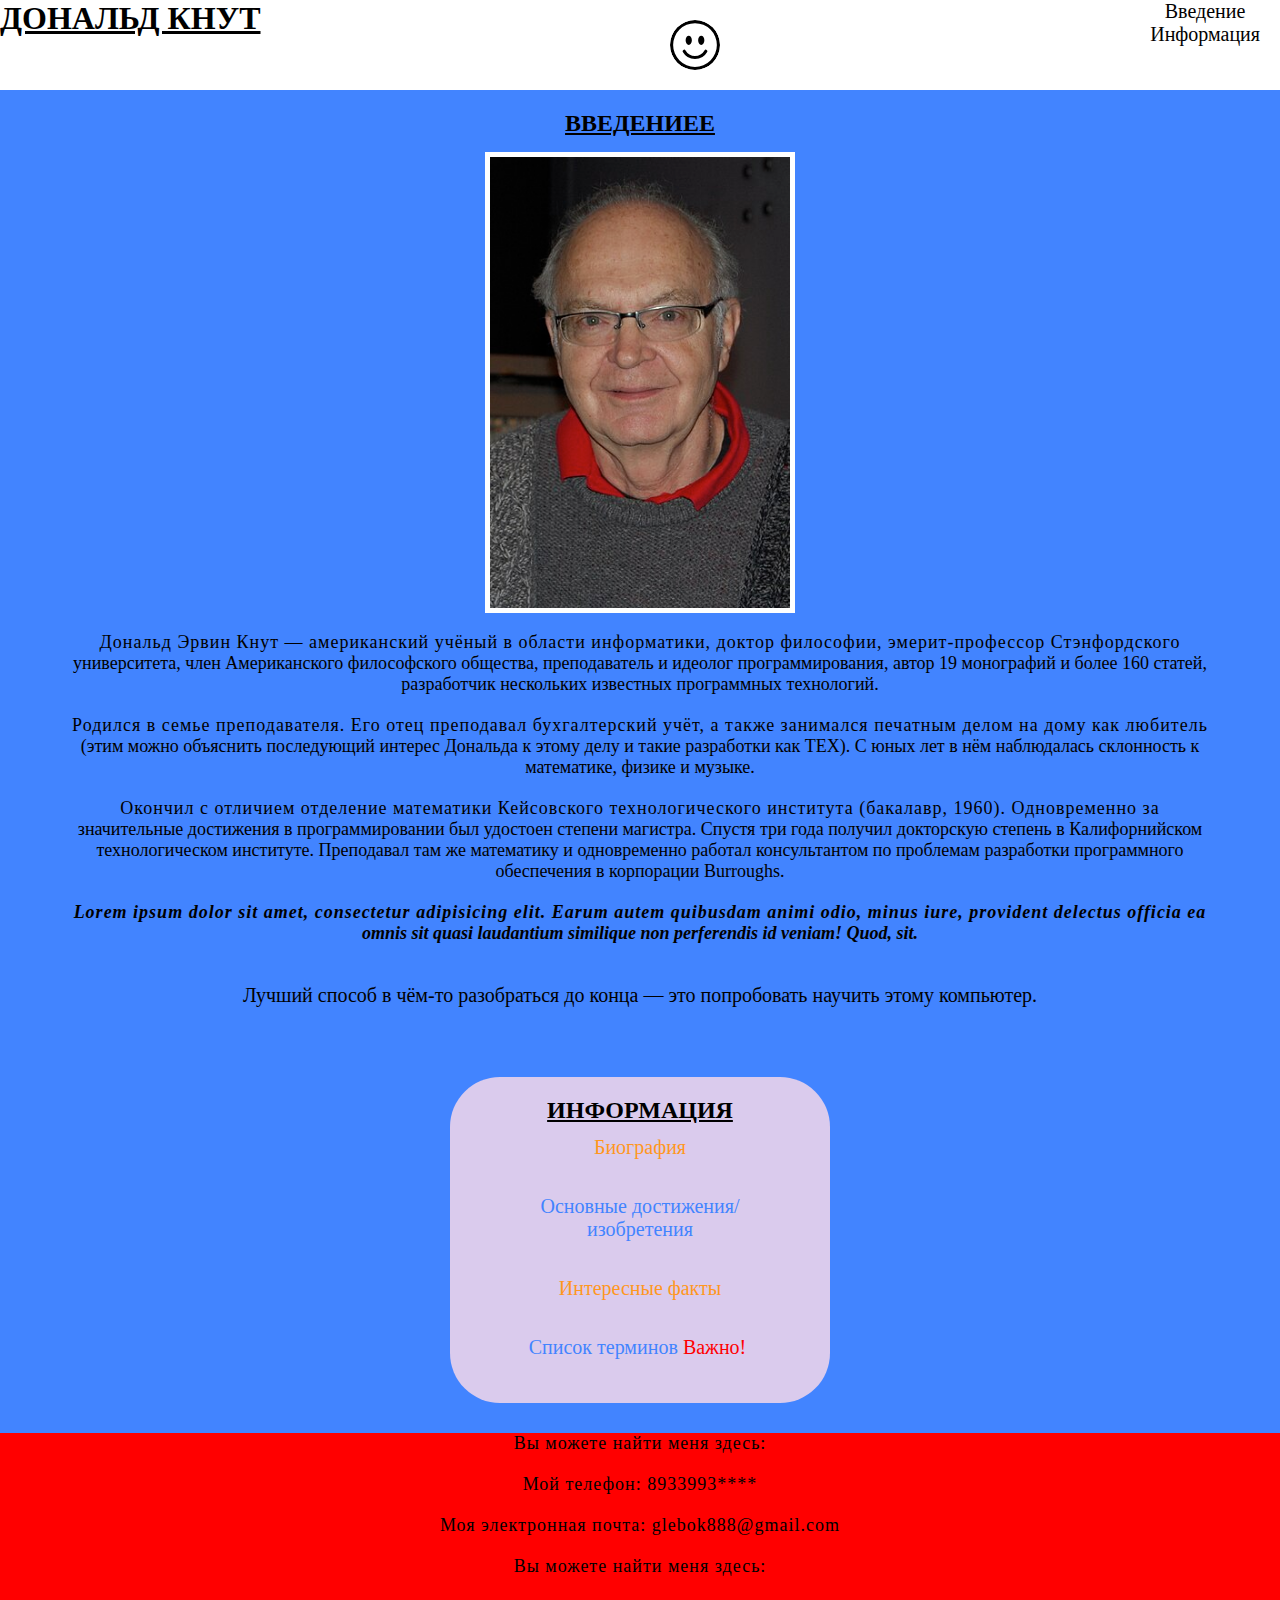
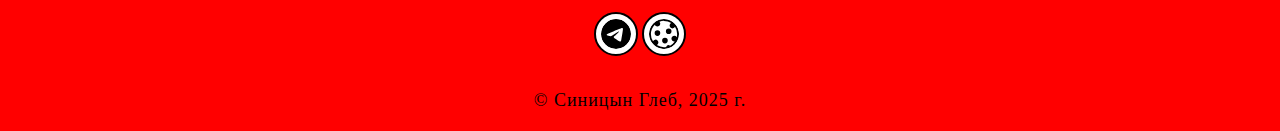
<file: index.html>
<!DOCTYPE html>
<html lang="ru">
<head>
    <meta charset="UTF-8">
    <meta name="viewport" content="width=device-width, initial-scale=1.0">
    <title>Дональд Кнут</title>
    <link rel="stylesheet" href="css/style.css">
    <link rel="icon" href="img/8-circle-fill.svg">
</head>
<body>
    <header>
        <h1>Дональд Кнут</h1>
        <img src="img/emoji-smile.svg" alt="logo" width="50" height="50" class="smile-img">
        <!-- <img src="img/8-circle-fill.svg" alt="картинка" width="50px"> -->
        <nav>
            <ul>
                <li><a class="BBED" href="#about">Введение</a></li>
                <li><a class="INFA" href="#articles">Информация</a></li>
            </ul>
        </nav>
    </header>
    <main>
    <section id="about">
        <h2>Введениее</h2>
        
        <a download href="img/Дональд Кнут.jpg">
            <img src="img/Дональд Кнут.jpg" alt="Дональд Кнут" width="300px">
        </a>
        <p>Дональд Эрвин Кнут — американский учёный в области информатики, доктор философии, эмерит-профессор Стэнфордского университета, член Американского философского общества, преподаватель и идеолог программирования, автор 19 монографий и более 160 статей, разработчик нескольких известных программных технологий. </p>
        <p>Родился в семье преподавателя. Его отец преподавал бухгалтерский учёт, а также занимался печатным делом на дому как любитель (этим можно объяснить последующий интерес Дональда к этому делу и такие разработки как ΤΕΧ). С юных лет в нём наблюдалась склонность к математике, физике и музыке.</p>
        <p>Окончил с отличием отделение математики Кейсовского технологического института (бакалавр, 1960). Одновременно за значительные достижения в программировании был удостоен степени магистра. Спустя три года получил докторскую степень в Калифорнийском технологическом институте. Преподавал там же математику и одновременно работал консультантом по проблемам разработки программного обеспечения в корпорации Burroughs.</p>

        <p lang="en"> Lorem ipsum dolor sit amet, consectetur adipisicing elit. Earum autem quibusdam animi odio, minus iure, provident delectus officia ea omnis sit quasi laudantium similique non perferendis id veniam! Quod, sit. </p>

        <blockquote>Лучший способ в чём-то разобраться до конца — это попробовать научить этому компьютер.</blockquote>

    </section>
    <section id="articles">
        <h2>Информация</h2>
        <ul>
            <li><a class="infa" href="article1.html">Биография</a></li>
            <li><a class="infa" href="article2.html">Основные достижения/изобретения</a></li>
            <li><a class="infa" href="article3.html">Интересные факты</a></li>
            <li><a class="infa" href="article4.html" >Список терминов</a></li>
        </ul>
    </section>
    <footer>  
        <p>Вы можете найти меня здесь:</p>
        <p>Мой телефон: <a class="tel" href="tel:8933993****"> 8933993****</a></p>
        <p>Моя  электронная почта: <a class="poch" href="mailto:glebok888@gmail.com"> glebok888@gmail.com</a></p>
        <p>Вы можете найти меня здесь:</p>
        <a href="https://web.telegram.org/k/"  target="_blank"><img src="img/telegram.svg" alt="ссылка на телеграм" class="img-telegram"
            width="30px" height="30px"></a>
        <a href="https://vk.com/rj6ygju" target="_blank"><img src="img/cookie.svg" alt="ссылка на вк" class="img-cookie"
            width="30px" height="30px"></a>
        <p>&copy; Синицын Глеб, 2025 г.</p>
    </footer>   
</body>
</html>
</file>
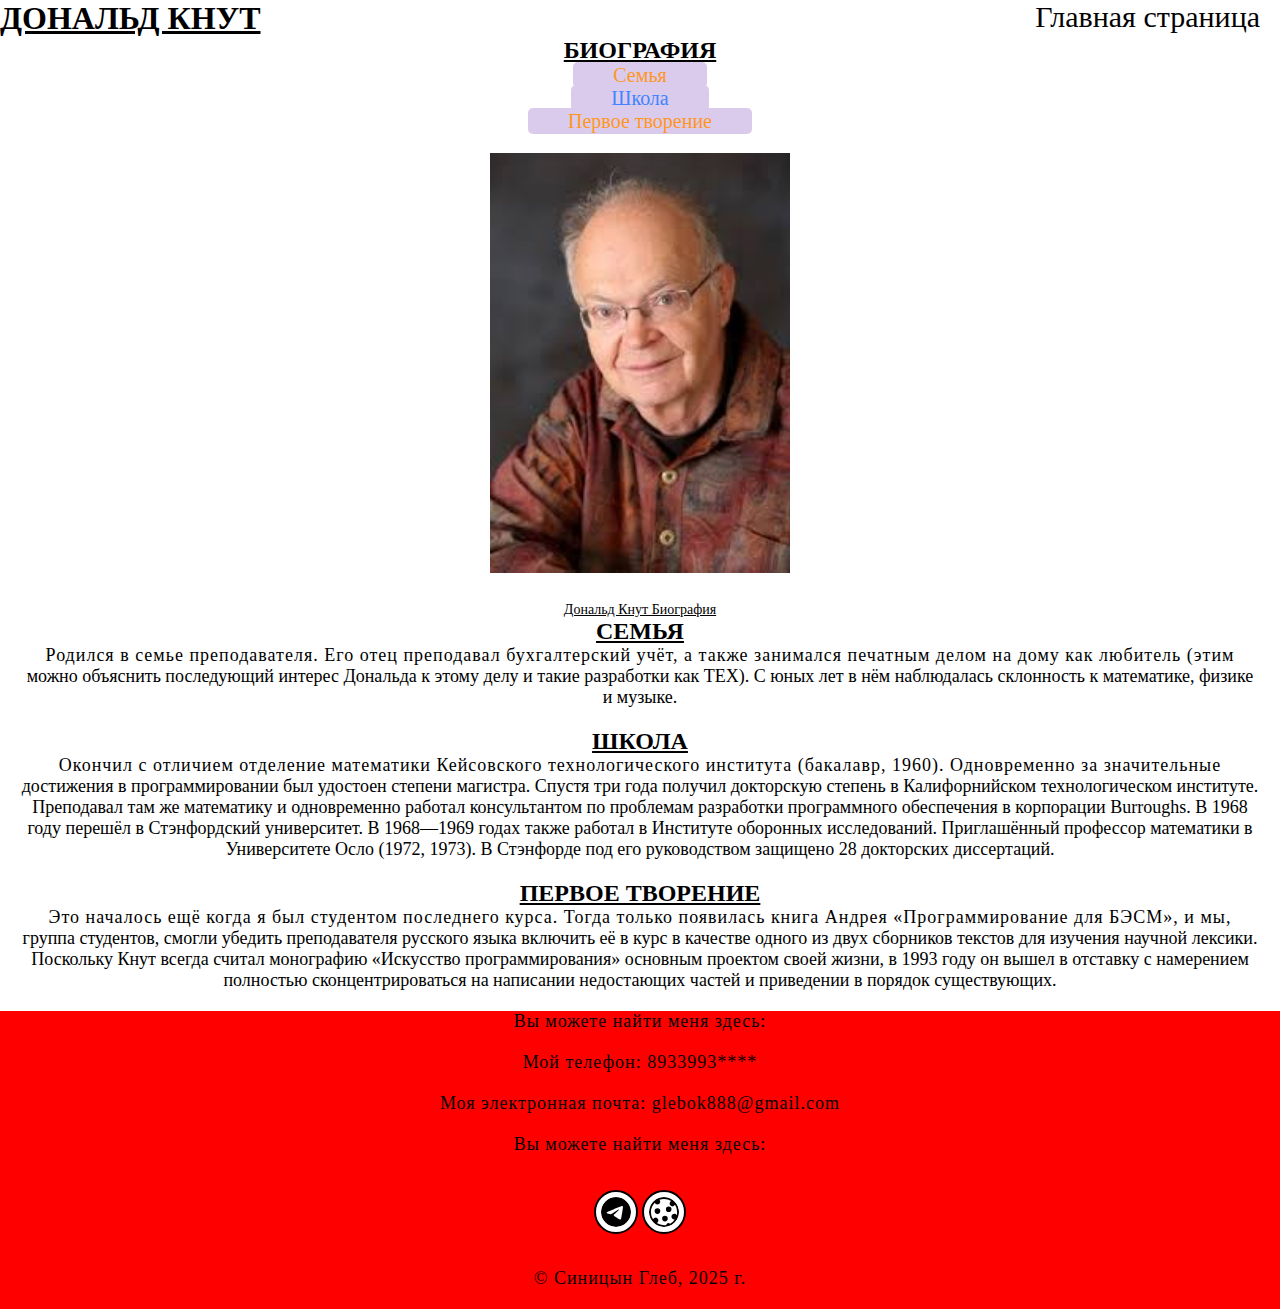
<file: article1.html>
<!DOCTYPE html>
<html lang="ru">
<head>
    <meta charset="UTF-8">
    <meta name="viewport" content="width=device-width, initial-scale=1.0">
    <title>Дональд Кнут</title>
    <link rel="preconnect" href="https://fonts.googleapis.com">
<link rel="preconnect" href="https://fonts.gstatic.com" crossorigin>
<link href="https://fonts.googleapis.com/css2?family=Montserrat+Alternates:ital,wght@0,100;0,200;0,300;0,400;0,500;0,600;0,700;0,800;0,900;1,100;1,200;1,300;1,400;1,500;1,600;1,700;1,800;1,900&family=Rubik+Dirt&display=swap" rel="stylesheet">

    <link rel="stylesheet" href="css/style.css">
    <link rel="icon" href="img/8-circle-fill.svg">
</head>
<body>
    <header>
        <h1>Дональд Кнут</h1>
        <!-- <img src="img/8-circle-fill.svg" alt="картинка" width="50px"> -->
        <nav>
            <ul>
                <li><a class = "glavnaya" href="index.html#about">Главная страница</a></li>
                <!-- <li><a href="index.html#articles">Информация</a></li> -->
            </ul>
        </nav>
    </header>
    <main>
        <section id="content1">

            <h2>Биография</h2>
            <ul>
                <li><a class="BBED" id = "bio1" href="#famali">Семья</a></li>
                <li><a class="BBED" id = "bio1" href="#shool">Школа</a></li>
                <li><a class="BBED" id = "bio1" href="#Tvorenie">Первое творение</a></li>
            </ul>

        <a download href="img/Дональд Кнут Био.jpg.jpg">
            <img src="img/Дональд Кнут Био.jpg" alt="Дональд Кнут Био" width="300px">
            <figcaption>Дональд Кнут Биография</figcaption>
        </a>  
            <h2  id = "famali"> Семья</h2>          
        <p>Родился в семье преподавателя. Его отец преподавал бухгалтерский учёт, а также занимался печатным делом на дому как любитель (этим можно объяснить последующий интерес Дональда к этому делу и такие разработки как ΤΕΧ). С юных лет в нём наблюдалась склонность к математике, физике и музыке.</p>
            <h2 id = "shool"> Школа</h2>  
        <p>Окончил с отличием отделение математики Кейсовского технологического института (бакалавр, 1960). Одновременно за значительные достижения в программировании был удостоен степени магистра. Спустя три года получил докторскую степень в Калифорнийском технологическом институте. Преподавал там же математику и одновременно работал консультантом по проблемам разработки программного обеспечения в корпорации Burroughs. В 1968 году перешёл в Стэнфордский университет. В 1968—1969 годах также работал в Институте оборонных исследований. Приглашённый профессор математики в Университете Осло (1972, 1973). В Стэнфорде под его руководством защищено 28 докторских диссертаций.</p>
            <h2 id = "Tvorenie">Первое творение</h2>  
        <p>Это началось ещё когда я был студентом последнего курса. Тогда только появилась книга Андрея «Программирование для БЭСМ», и мы, группа студентов, смогли убедить преподавателя русского языка включить её в курс в качестве одного из двух сборников текстов для изучения научной лексики. Поскольку Кнут всегда считал монографию «Искусство программирования» основным проектом своей жизни, в 1993 году он вышел в отставку с намерением полностью сконцентрироваться на написании недостающих частей и приведении в порядок существующих.</p>
        </section>
    </main>
    <footer>    
        <p>Вы можете найти меня здесь:</p>
        <p>Мой телефон: <a class="tel" href="tel:8933993****"> 8933993****</a></p>
        <p>Моя  электронная почта: <a class="poch" href="mailto:glebok888@gmail.com"> glebok888@gmail.com</a></p>
        <p>Вы можете найти меня здесь:</p>
        <a href="https://web.telegram.org/k/"  target="_blank"><img src="img/telegram.svg" alt="ссылка на телеграм" class="img-telegram"
            width="30px" height="30px"></a>
        <a href="https://vk.com/rj6ygju" target="_blank"><img src="img/cookie.svg" alt="ссылка на вк" class="img-cookie"
            width="30px" height="30px"></a>
        <p>&copy; Синицын Глеб, 2025 г.</p>
    </footer>
</body>
</html>
</file>
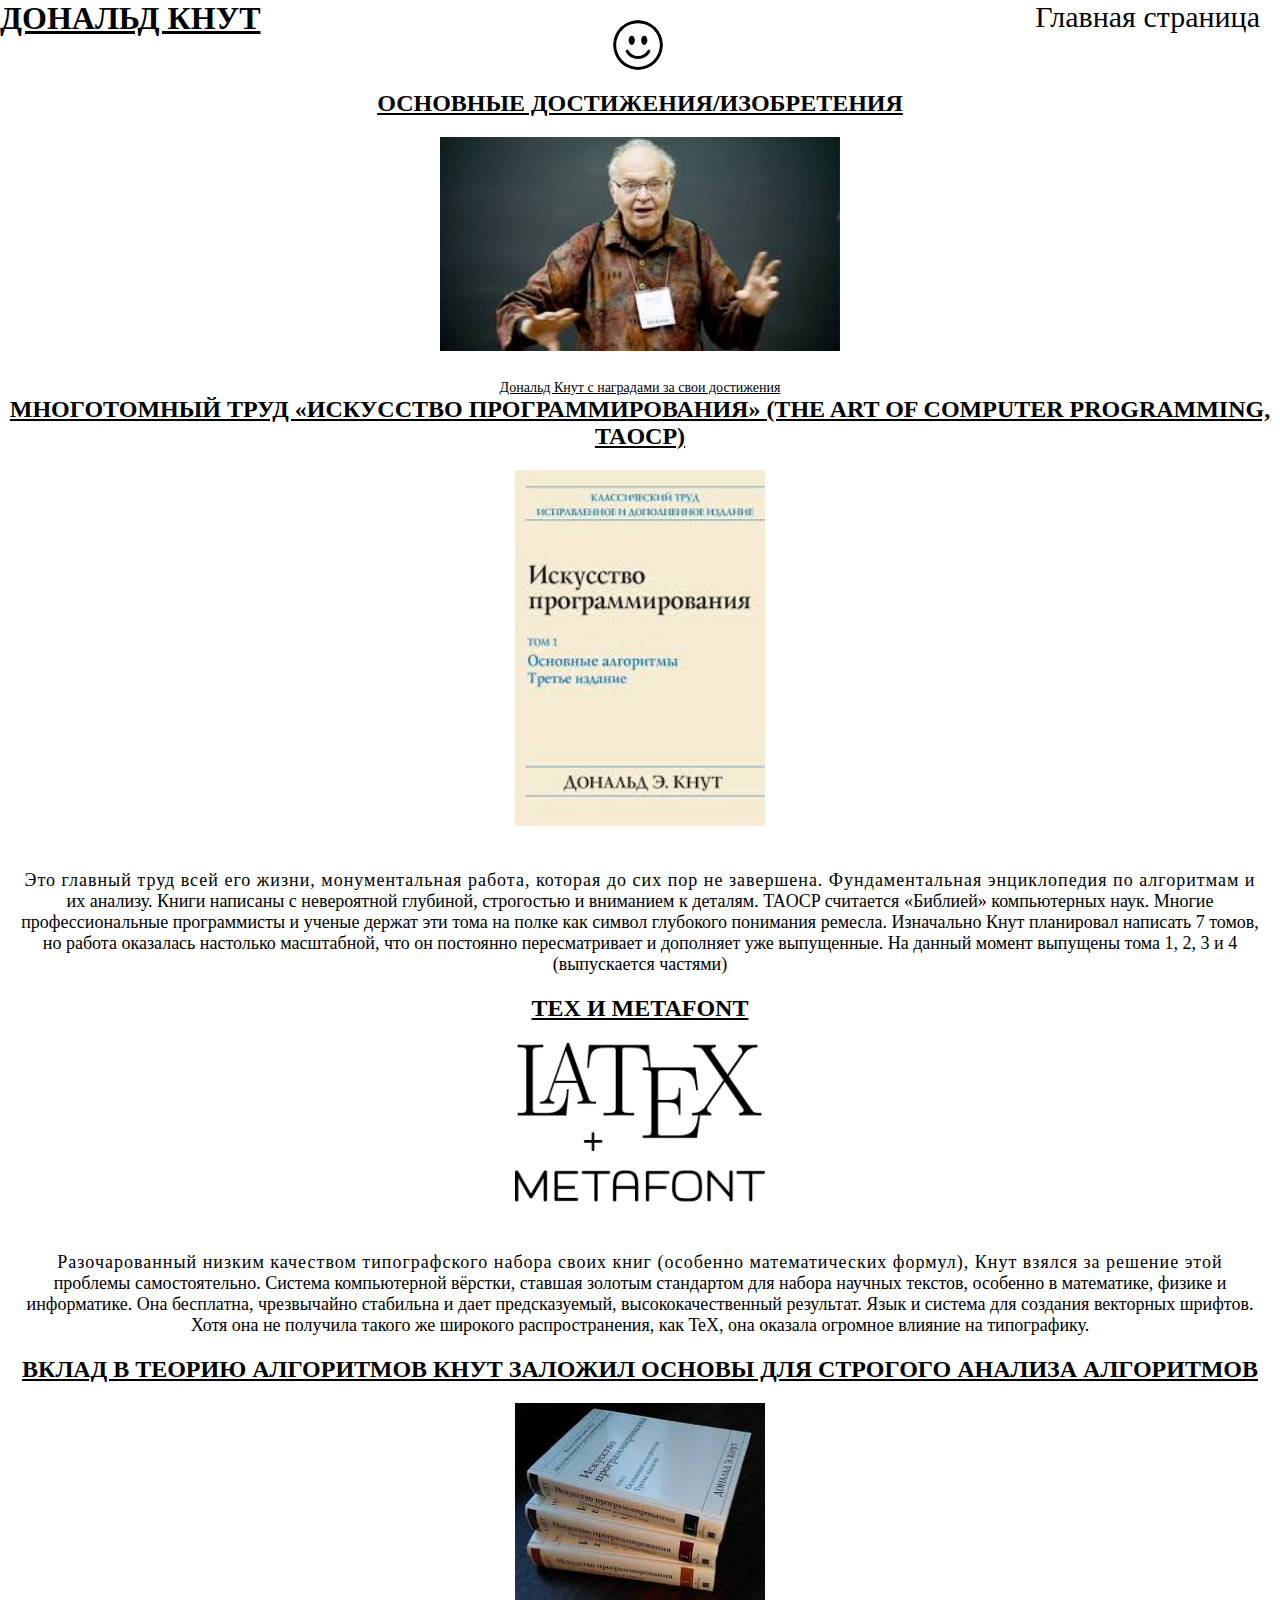
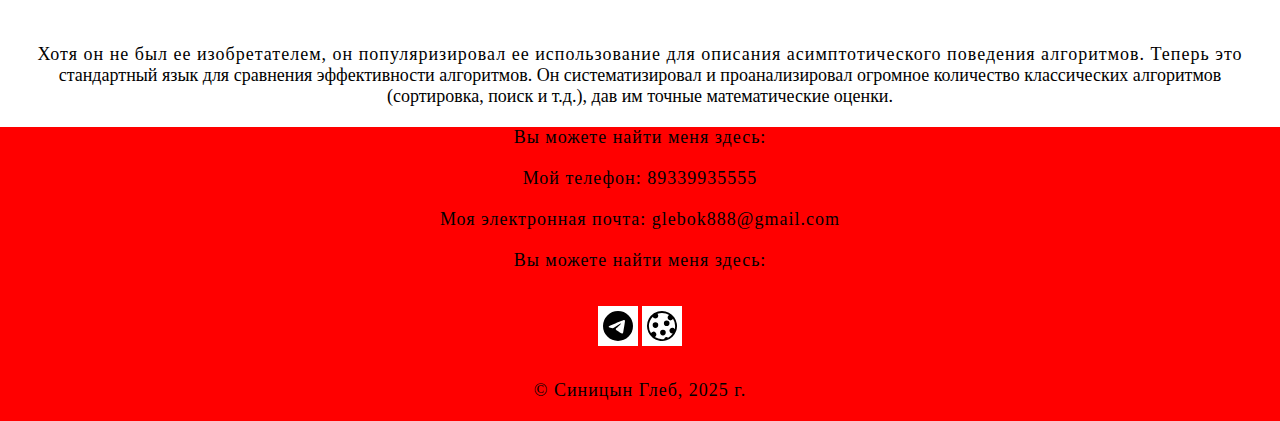
<file: article2.html>
<!DOCTYPE html>
<html lang="ru">
<head>
    <meta charset="UTF-8">
    <meta name="viewport" content="width=device-width, initial-scale=1.0">
    <title>Дональд Кнут</title>
    <link rel="preconnect" href="https://fonts.googleapis.com">
<link rel="preconnect" href="https://fonts.gstatic.com" crossorigin>
<link href="https://fonts.googleapis.com/css2?family=Montserrat+Alternates:ital,wght@0,100;0,200;0,300;0,400;0,500;0,600;0,700;0,800;0,900;1,100;1,200;1,300;1,400;1,500;1,600;1,700;1,800;1,900&family=Rubik+Dirt&display=swap" rel="stylesheet">

    <link rel="stylesheet" href="css/style.css">
    <link rel="icon" href="img/8-circle-fill.svg">
</head>
<body>
    <header>
        <h1>Дональд Кнут</h1>
        <img src="img/emoji-smile.svg   " alt="logo" width="50" height="50" class="smile-img">
        <nav>
            <ul>
                <li><a class = "glavnaya" href="index.html#about">Главная страница</a></li>
            </ul>
        </nav>
    </header>
    <main>
        <section id="content2">
            <h2>Основные достижения/изобретения</h2>
        <a download href="img/Дональд Кнут достиж.jpg">
            <img src="img/Дональд Кнут достиж.jpg" alt="Дональд Кнут достиж" width="400px">
            <figcaption>Дональд Кнут с наградами за свои достижения</figcaption>
        </a>
            <h2> Многотомный труд «Искусство программирования» (The Art of Computer Programming, TAOCP)</h2> 
            <img src="img/Искуство програмирования.jpg" alt="Искуство програмирования" width="250px">
        <p>Это главный труд всей его жизни, монументальная работа, которая до сих пор не завершена.
        Фундаментальная энциклопедия по алгоритмам и их анализу. Книги написаны с невероятной глубиной, строгостью и вниманием к деталям. TAOCP считается «Библией» компьютерных наук. Многие профессиональные программисты и ученые держат эти тома на полке как символ глубокого понимания ремесла. Изначально Кнут планировал написать 7 томов, но работа оказалась настолько масштабной, что он постоянно пересматривает и дополняет уже выпущенные. На данный момент выпущены тома 1, 2, 3 и 4 (выпускается частями)</p>
            <h2>TeX и METAFONT</h2>
             <img src="img/TeX и METAFONT.png" alt="TeX и METAFONT" width="250px"> 
        <p> Разочарованный низким качеством типографского набора своих книг (особенно математических формул), Кнут взялся за решение этой проблемы самостоятельно. Система компьютерной вёрстки, ставшая золотым стандартом для набора научных текстов, особенно в математике, физике и информатике. Она бесплатна, чрезвычайно стабильна и дает предсказуемый, высококачественный результат. Язык и система для создания векторных шрифтов. Хотя она не получила такого же широкого распространения, как TeX, она оказала огромное влияние на типографику.</p>
            <h2>Вклад в теорию алгоритмов Кнут заложил основы для строгого анализа алгоритмов</h2>
            <img src="img/Вклад в теорию алгоритмов Кнут заложил основы для строгого анализа алгоритмов.jpg" alt="Вклад в теорию алгоритмов Кнут заложил основы для строгого анализа алгоритмов" width="250px">
        <p>Хотя он не был ее изобретателем, он популяризировал ее использование для описания асимптотического поведения алгоритмов. Теперь это стандартный язык для сравнения эффективности алгоритмов. Он систематизировал и проанализировал огромное количество классических алгоритмов (сортировка, поиск и т.д.), дав им точные математические оценки.</p>
        </section>
    </main>
    <footer>    
        <p>Вы можете найти меня здесь:</p>
        <p>Мой телефон: <a class="tel" href="tel:89339935555"> 89339935555</a></p>
        <p>Моя электронная почта: <a class="poch" href="mailto:glebok888@gmail.com">glebok888@gmail.com</a></p>
        <p>Вы можете найти меня здесь:</p>
        <a href="https://web.telegram.org/k/"  target="_blank"><img src="img/telegram.svg" alt="ссылка на телеграм"
            width="30px" height="30px"></a>
        <a href="https://vk.com/rj6ygju" target="_blank"><img src="img/cookie.svg" alt="ссылка на вк"
            width="30px" height="30px"></a>
        <p>&copy; Синицын Глеб, 2025 г.</p>
    </footer>
</body>
</html>
</file>
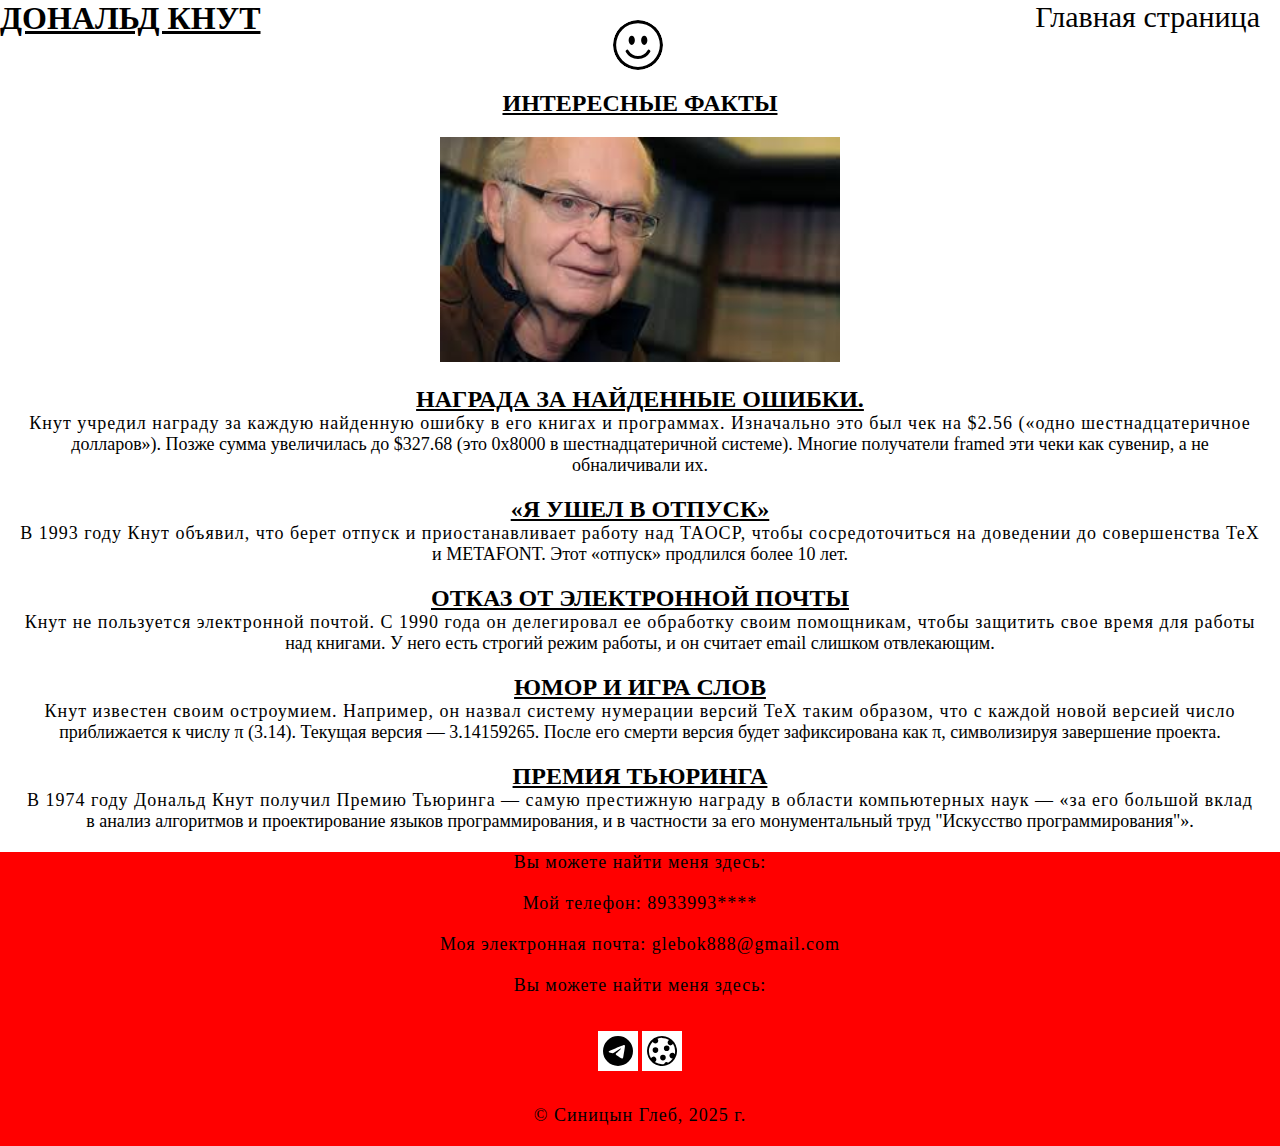
<file: article3.html>
<!DOCTYPE html>
<html lang="ru">
<head>
    <meta charset="UTF-8">
    <meta name="viewport" content="width=device-width, initial-scale=1.0">
    <title>Дональд Кнут</title>
    <link rel="preconnect" href="https://fonts.googleapis.com">
<link rel="preconnect" href="https://fonts.gstatic.com" crossorigin>
<link href="https://fonts.googleapis.com/css2?family=Montserrat+Alternates:ital,wght@0,100;0,200;0,300;0,400;0,500;0,600;0,700;0,800;0,900;1,100;1,200;1,300;1,400;1,500;1,600;1,700;1,800;1,900&family=Rubik+Dirt&display=swap" rel="stylesheet">

    <link rel="stylesheet" href="css/style.css">
    <link rel="icon" href="img/8-circle-fill.svg">
</head>
<body>
    <header>
        <h1>Дональд Кнут</h1>
        <img src="img/emoji-smile.svg   " alt="logo" width="50" height="50" class="smile-img">
        <nav>
            <ul>
                <li><a class = "glavnaya" href="index.html#about">Главная страница</a></li>
            </ul>
        </nav>
    </header>
    <main>
        <section id="content3">
            <h2>Интересные факты</h2>
        <!-- <a download href="img/Дональд Кнут факты.jpg"> -->
            <img src="img/Дональд Кнут факты.jpg" alt="Дональд Кнут факты" width="400px">   
            <h2>Награда за найденные ошибки.</h2>
        <p> Кнут учредил награду за каждую найденную ошибку в его книгах и программах. Изначально это был чек на $2.56 («одно шестнадцатеричное долларов»). Позже сумма увеличилась до $327.68 (это 0x8000 в шестнадцатеричной системе). Многие получатели framed эти чеки как сувенир, а не обналичивали их.</p>
            <h2>«Я ушел в отпуск»</h2>
        <p>В 1993 году Кнут объявил, что берет отпуск и приостанавливает работу над TAOCP, чтобы сосредоточиться на доведении до совершенства TeX и METAFONT. Этот «отпуск» продлился более 10 лет.</p>
            <h2>Отказ от электронной почты</h2>
        <p>Кнут не пользуется электронной почтой. С 1990 года он делегировал ее обработку своим помощникам, чтобы защитить свое время для работы над книгами. У него есть строгий режим работы, и он считает email слишком отвлекающим.</p>
            <h2>Юмор и игра слов</h2>
        <p> Кнут известен своим остроумием. Например, он назвал систему нумерации версий TeX таким образом, что с каждой новой версией число приближается к числу π (3.14). Текущая версия — 3.14159265. После его смерти версия будет зафиксирована как π, символизируя завершение проекта.</p>
            <h2>Премия Тьюринга</h2>
        <p>В 1974 году Дональд Кнут получил Премию Тьюринга — самую престижную награду в области компьютерных наук — «за его большой вклад в анализ алгоритмов и проектирование языков программирования, и в частности за его монументальный труд "Искусство программирования"».</p>
        </section>
    </main>
    <footer>    
        <p>Вы можете найти меня здесь:</p>
        <p>Мой телефон: <a class="tel" href="tel:8933993****"> 8933993****</a></p>
        <p>Моя  электронная почта: <a class="poch" href="mailto:glebok888@gmail.com"> glebok888@gmail.com</a></p>
        <p>Вы можете найти меня здесь:</p>
        <a href="https://web.telegram.org/k/"  target="_blank"><img src="img/telegram.svg" alt="ссылка на телеграм"
            width="30px" height="30px"></a>
        <a href="https://vk.com/rj6ygju" target="_blank"><img src="img/cookie.svg" alt="ссылка на вк"
            width="30px" height="30px"></a>
        <p>&copy; Синицын Глеб, 2025 г.</p>
    </footer>
</body>
</html>
</file>
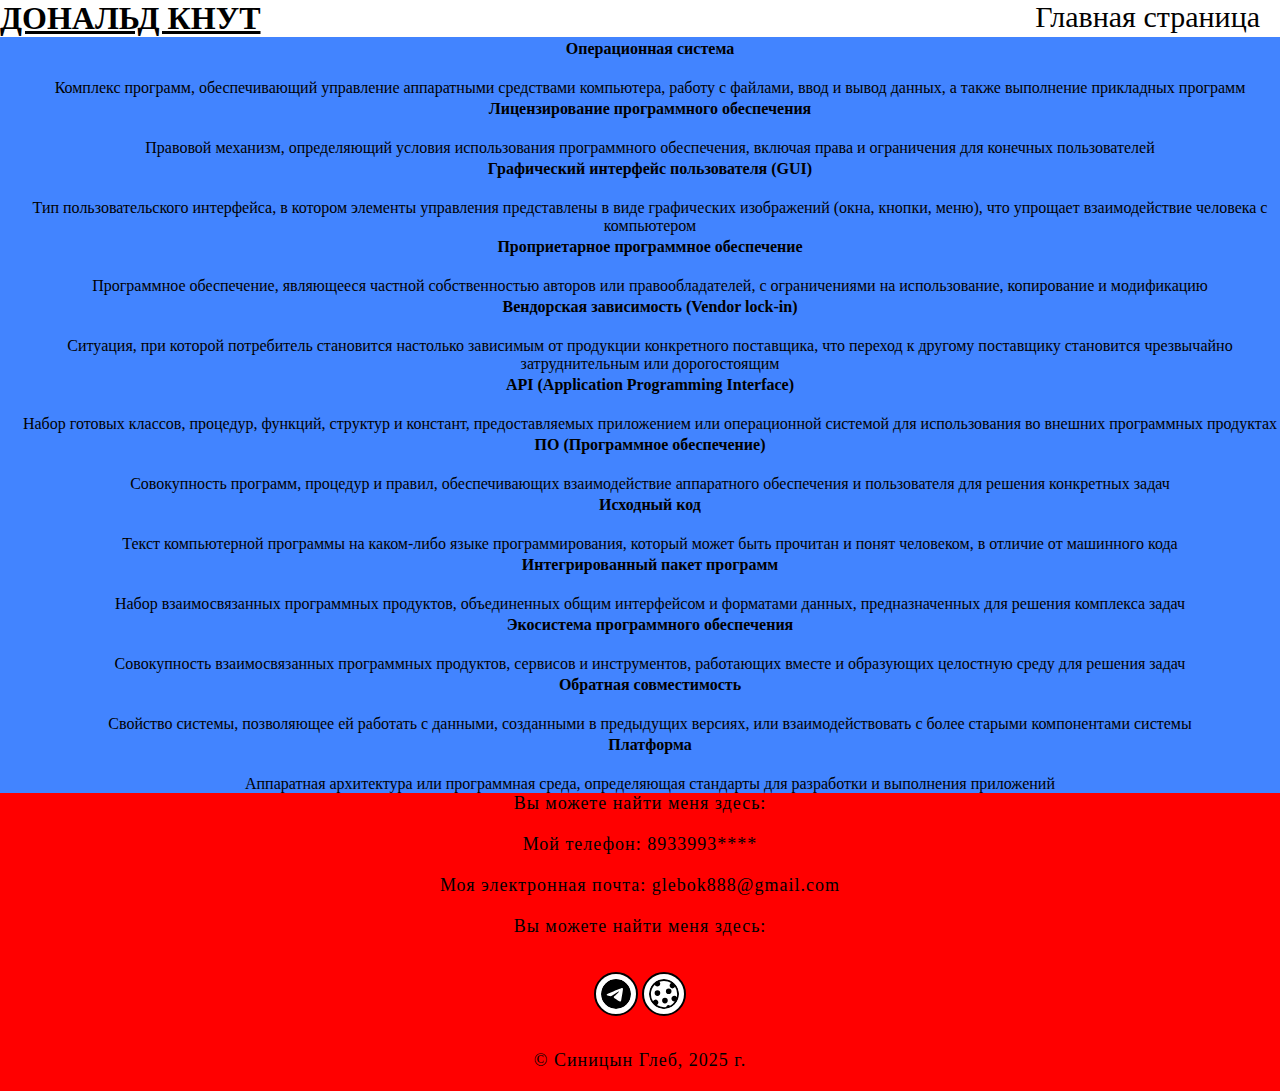
<file: article4.html>
<!DOCTYPE html>
<html lang="ru">
<head>
    <meta charset="UTF-8">
    <meta name="viewport" content="width=device-width, initial-scale=1.0">
    <title>Дональд Кнут</title>
    <link rel="preconnect" href="https://fonts.googleapis.com">
<link rel="preconnect" href="https://fonts.gstatic.com" crossorigin>
<link href="https://fonts.googleapis.com/css2?family=Montserrat+Alternates:ital,wght@0,100;0,200;0,300;0,400;0,500;0,600;0,700;0,800;0,900;1,100;1,200;1,300;1,400;1,500;1,600;1,700;1,800;1,900&family=Rubik+Dirt&display=swap" rel="stylesheet">

    <link rel="stylesheet" href="css/style.css">
    <link rel="icon" href="img/8-circle-fill.svg">
</head>
<body>
    <header>
        <h1>Дональд Кнут</h1>
        <!-- <img src="img/emoji-smile.svg   " alt="logo" width="50" height="50" class="smile-img"> -->
        <nav>
            <ul>
                <li><a class = "glavnaya" href="index.html#about">Главная страница</a></li>
            </ul>
        </nav>
    </header>
    <main>     
                <dl>

                    <dt>Операционная система</dt><br>
                    <dd>Комплекс программ, обеспечивающий управление аппаратными средствами компьютера, работу с файлами, ввод и вывод данных, а также выполнение прикладных программ</dd>
                    
                    <dt>Лицензирование программного обеспечения</dt><br>
                    <dd>Правовой механизм, определяющий условия использования программного обеспечения, включая права и ограничения для конечных пользователей</dd>

                    <dt>Графический интерфейс пользователя (GUI)</dt><br>
                    <dd>Тип пользовательского интерфейса, в котором элементы управления представлены в виде графических изображений (окна, кнопки, меню), что упрощает взаимодействие человека с компьютером</dd>
                                        
                    <dt>Проприетарное программное обеспечение</dt><br>
                    <dd>Программное обеспечение, являющееся частной собственностью авторов или правообладателей, с ограничениями на использование, копирование и модификацию</dd>
                    
                    <dt>Вендорская зависимость (Vendor lock-in)</dt><br>
                    <dd>Ситуация, при которой потребитель становится настолько зависимым от продукции конкретного поставщика, что переход к другому поставщику становится чрезвычайно затруднительным или дорогостоящим</dd>
                    
                    <dt>API (Application Programming Interface)</dt><br>
                    <dd>Набор готовых классов, процедур, функций, структур и констант, предоставляемых приложением или операционной системой для использования во внешних программных продуктах</dd>
                    
                    <dt>ПО (Программное обеспечение)</dt><br>
                    <dd>Совокупность программ, процедур и правил, обеспечивающих взаимодействие аппаратного обеспечения и пользователя для решения конкретных задач</dd>
                    
                    <dt>Исходный код</dt><br>
                    <dd>Текст компьютерной программы на каком-либо языке программирования, который может быть прочитан и понят человеком, в отличие от машинного кода</dd>
                    
                    <dt>Интегрированный пакет программ</dt><br>
                    <dd>Набор взаимосвязанных программных продуктов, объединенных общим интерфейсом и форматами данных, предназначенных для решения комплекса задач</dd>
        
                    <dt>Экосистема программного обеспечения</dt><br>
                    <dd>Совокупность взаимосвязанных программных продуктов, сервисов и инструментов, работающих вместе и образующих целостную среду для решения задач</dd>

                    <dt>Обратная совместимость</dt><br>
                    <dd>Свойство системы, позволяющее ей работать с данными, созданными в предыдущих версиях, или взаимодействовать с более старыми компонентами системы</dd>
                    
                    <dt>Платформа</dt><br>
                    <dd>Аппаратная архитектура или программная среда, определяющая стандарты для разработки и выполнения приложений</dd>
                </dl>
    </main>
    <footer>    
        <p>Вы можете найти меня здесь:</p>
        <p>Мой телефон: <a class="tel" href="tel:8933993****"> 8933993****</a></p>
        <p>Моя  электронная почта: <a class="poch" href="mailto:glebok888@gmail.com"> glebok888@gmail.com</a></p>
        <p>Вы можете найти меня здесь:</p>
        <a href="https://web.telegram.org/k/"  target="_blank"><img src="img/telegram.svg" alt="ссылка на телеграм" class="img-telegram"
            width="30px" height="30px"></a>
        <a href="https://vk.com/rj6ygju" target="_blank"><img src="img/cookie.svg" alt="ссылка на вк" class="img-cookie"
            width="30px" height="30px"></a>
        <p>&copy; Синицын Глеб, 2025 г.</p>
    </footer>
</body>
</html>
</file>
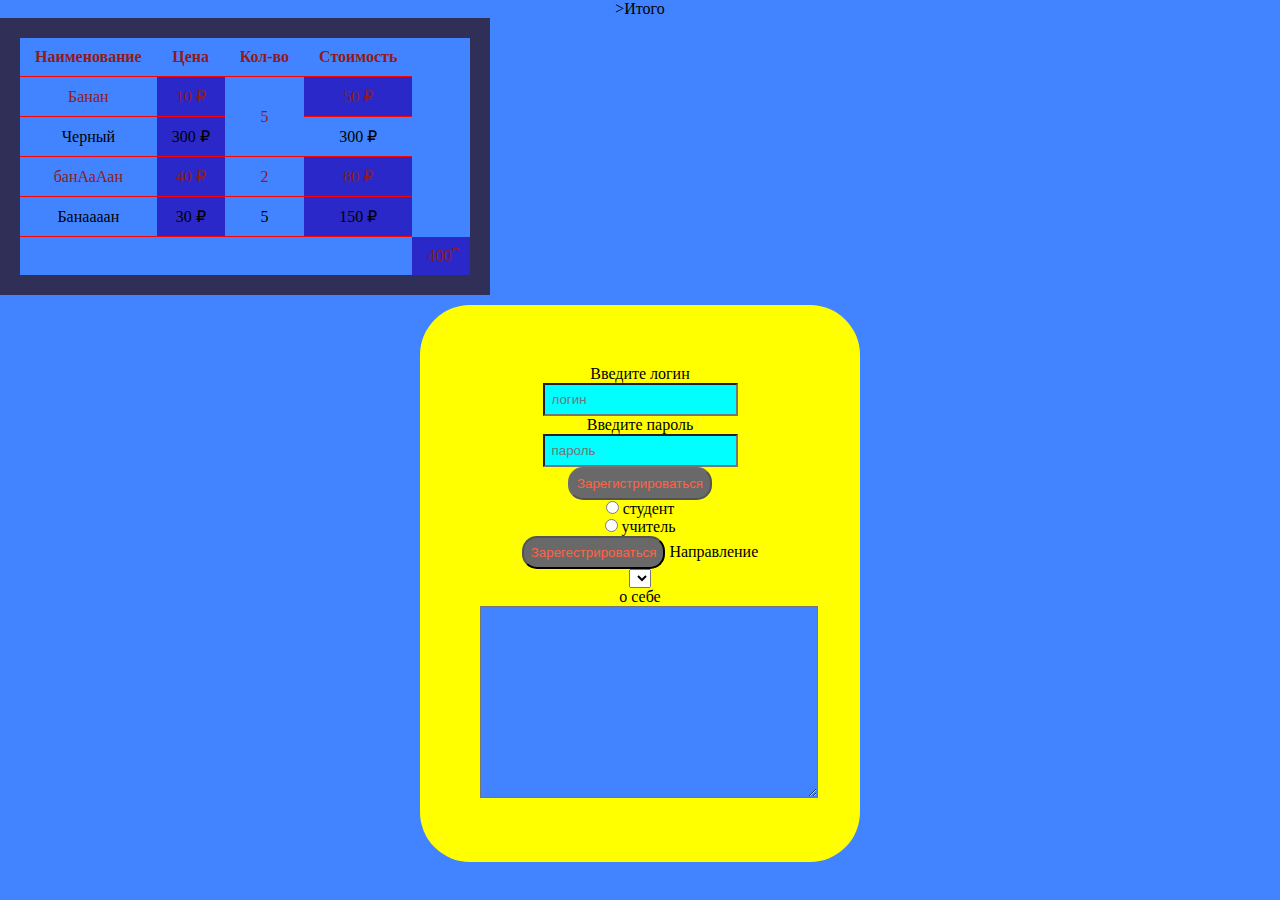
<file: table-form.html>
<!DOCTYPE html>
<html lang="ru">
<head>
    <meta charset="UTF-8">
    <meta name="viewport" content="width=device-width, initial-scale=1.0">
    <title>Document</title>
    <title>таблицы и формы</title>
    <link rel="stylesheet" href="css/style.css">
</head>
<body>
    <table class="my-table">
        <thead>
            <tr>
                <th>Наименование</th>
                <th>Цена</th>
                <th>Кол-во</th>
                <th>Стоимость</th>
            </tr>
        </thead>
        <tbody>
            <tr>
                <td>Банан</td>
                <td>10 &#8381</td>
                <td rowspan="2">5</td>
                <td>50 &#8381</td>
            </tr>
            <tr>
                <td>Черный</td>
                <td>300 &#8381</td>
                <td>300 &#8381</td>
            </tr>
            <tr>
                <td>банАаАан</td>
                <td>40 &#8381</td>
                <td>2</td>
                <td>80 &#8381</td>
            </tr>
            <tr>
                <td>Банаааан</td>
                <td>30 &#8381</td>
                <td>5</td>
                <td>150 &#8381</td>
            </tr>
            <tr>
                <td colspan="10"></td>>Итого</td>
                <td>400 &#838</td>
            </tr>
        </tbody>
    </table>

    <form id = "register" action="">
        <label for = "login"> Введите логин</label><br>
        <input type="text" id = "login" name="login" placeholder="логин" required><br>
        <label for = "pass"> Введите пароль</label><br>
        <input type="password" id="pass" name="login" placeholder="пароль" required><br>
        <input type="submit" value="Зарегистрироваться" disabled><br>
        <input type="radio" id = "student" name="role">
        <label for="student">студент</label><br>
        <input type="radio" id = "teacher" name="role">
        <label for="teacher"> учитель</label><br>
        <!-- required - проверка заполнил ли поле пользователь -->
        <!-- disabled - отключает кнопку, чтобы поней нельзя было нажать, пока невыполнены скрипты -->

        <input type="submit" value="Зарегестрироваться">

        <label for="occupation">Направление</label><br>
        <select name="occupation" id = "occupation">
            <option value="it" Програмист></option>
            <option value="diz" Дизайнер></option>
            <option value="lig" Лингвист></option>
        </select><br>

        <label for="about"> о себе </label><br>
        <textarea name="about" id="about" rows="10" cols="30"></textarea><dr>
        <!-- rows - Кол-во строк
        cols - кол-во слов -->

    </form>
</body>
</html>
</file>
<file: css/style.css>
* {
    margin: 0;
    padding: 0;
}

ul{
    list-style: none; /* убирает точки */
}

body {
    /* background-color: #ffffff; */
    background-color: #4284ff;
    text-align: center;
}

header {
    display: flex;
    justify-content: space-between;
    /* background-color: #ced6ea; */
    background-color: white;
}

footer {
    /* background-color: #ced6ea; */
    background-color: red;
    text-align: center;
    color: black;
    padding: 20px, 40px;
}

footer p:last-child {
    text-align: center;
    margin-top: 15px;
}

#about {
    /* background-color:  rgb(255, 255, 255); */
    background-color: #4284ff;
    padding: 20px 40px;
    text-align: center;
}

blockquote{
    padding: 20px;
    font-size: 20px;
    text-align: center;
}

p {
    font-size: 18px;
    padding: 0px 20px 20px 20px;
    color: #000000;
    font-weight: 400px;
}

p::first-line{
    letter-spacing: 1px;
}

/* Для англиского */
p:lang(en) {
    font-style: italic;
    font-weight: 600;
}
/* ............................ */

/* Страниици */

#content1, #content2, #content3, #content4 {
    background-color: rgb(255, 255, 255);
    padding: 20px, 40px;
    text-align: center;
}

/* #content2 {
    background-color: green;
    padding: 20px, 40px;    
    text-align: center;
}

#content3 {
    background-color: green;
    padding: 20px, 40px;
    text-align: center;
}

#content4 {
    background-color: rgb(163, 78, 163);
    padding: 20px, 40px;
    text-align: center;
} */

/* ....................................... */

/* Картинки */

img { 
    margin: 15px 0;
    padding: 5px;
    background-color: white;

}

img + p{
    margin-top: 20px;
}

header .smile-img{
    border-radius: 90px;
    border: 0px solid rgb(0, 0, 0);
    
}

footer .img-telegram, .img-cookie{
    border: 2px solid black;
    border-radius: 90px;
}

figcaption {
    text-align: center;
    margin-top: 5px;
    color: rgb(0, 0, 0);
    font-size: 14px;    
}

/* Рамка с информацией */

#articles {
    padding: 20px 40px; 
    width: 300px; /* Ширина */
    margin: 30px auto;
    list-style-type: none;
    border-radius: 50px; /* Закругление углов */
    background-color:#dacbed;
}

#bio1{
    padding: 2px 40px; 
    width: 300px; /* Ширина */
    margin: 3px auto;
    list-style-type: none;
    border-radius: 5px; /* Закругление углов */
    background-color:#dacbed;
}

/* Меняет цвет у слов в рамке с информацией через строку */
#articles ul li:nth-child(odd) .infa{ 
    color: #ff971f;
}

#articles ul li:nth-child(even) .infa{
    color: #4284ff;
}

/* Меняет цвет у слов в рамке с биография через строку */
#content1 ul li:nth-child(odd) .BBED{   
    color: #ff971f;
}

#content1 ul li:nth-child(even) .BBED{
    color: #4284ff;
}

/* ..................................................... */

/* infa */

.infa{
    font-size: 20px;
    margin-bottom: 12px;
    padding: 12px 20px;   /* Отступы сверху/снизу слева/справа  */ 
    text-decoration: none; /* нижнее подчеркивание */
    display: block; /* Делает из сылок отдельные блоки */
} 

.infa:hover{    
    color: rgb(0, 0, 0);
    background-color: yellow;
    outline: 4px solid rgb(0, 30, 255);
    border-radius: 20px;
}

.infa[href*="article4.html"]::after{
    content: "Важно!";
    color: red;
    padding: 2px 5px;
}

/* Введение */

.BBED{
    font-size: 20px;
    padding: 12px 20px;
    text-decoration: none;
}

.BBED:hover, .glavnaya:hover{
    color: white;
    padding: 1px 15px 0px ; /* вверх, лево/прво, низ */
    /* border-radius: 50px; */
    background-color: blue;
    outline: 4px solid rgb(0, 30, 255);
}

.BBED:focus, .glavnaya:focus{
    color: white;
    padding: 1px 15px 0px ;
    border-radius: 50px;
    background-color: #b4e6ff;
    outline: 4px solid blue; 
}

.INFA{
    font-size: 20px;
    padding: 12px 20px;
    text-decoration: none;
}

.INFA:hover, .INFA:hover{
    color: white;
    padding: 1px 15px 0px ; /* вверх, лево/прво, низ */
    /* border-radius: 50px; */
    background-color: blue;
    outline: 4px solid rgb(0, 30, 255);
}

.INFA:focus, .INFA:focus{
    color: white;
    padding: 1px 15px 0px;
    border-radius: 50px;
    background-color: #b4e6ff;
    outline: 4px solid blue; 
}

h1, h2{
    text-decoration: underline; /* подчеркивает текст */
    text-transform: uppercase; /* делает буквы заглавными */
    font-weight: bold; 
    font-style: normal;
}

.glavnaya{
    font-size: 30px;
    padding: 4px 20px;
    text-decoration: none;
}

body{
    /* border: 10px solid red; */
    font-size: initial;   
}

a:link { /* меняет цвет сылки пока по ней не перешли */
    color: rgb(2, 1, 1);
}

a:visited{ /* меняет цвет сылки после перехода поней */
    color: rgb(0, 0, 0);
}

a:focus{ /* меняет цвет после нажатие по сылке */
    color: rgb(255, 0, 0);
}

a:hover{ /* меняет цвет когда наводишь мышкой на сылку */
    color: yellow;
}

a:active{ 
    color: rgb(58, 30, 25);
}

.h2-new::after{
    content: "new";
    color: yellowgreen;
    margin-left: 15px ;
}

.links li{
    background-color: aqua;
}

dl{
    padding-left: 20px;
}

dl dt{
    font-weight: 600;
    padding: 3px 0px;
}

.poch, .tel{
    text-decoration: none;
}

/* ...схема... */

.my-table{
    border: solid 20px rgb(47, 47, 88);
    border-collapse: collapse;
}

.my-table td, .my-table th{
    border-bottom: solid 1px red; 
    padding: 10px 15px;
}

.my-table tr:nth-child(odd){
    color: rgb(145, 26, 26);
}

.my-table td:nth-child(even){
    background-color: rgb(43, 40, 201);
}

.my-table tr :last-child td :nth-child(2){
    text-align: center;
}

#register{
    width: 320px;
    margin: 10px auto;
    border-radius: 50px;
    padding: 60px;
    background-color: yellow;
}

#register input{
    background-color: aqua;
    padding: 7px;
}

#register input[type=submit]{
    background: dimgray;
    border-radius: 15px;
    padding: 7px;
    color: tomato;
}

#register input[type=submit]:hover{
    background-color: black;
}
</file>
